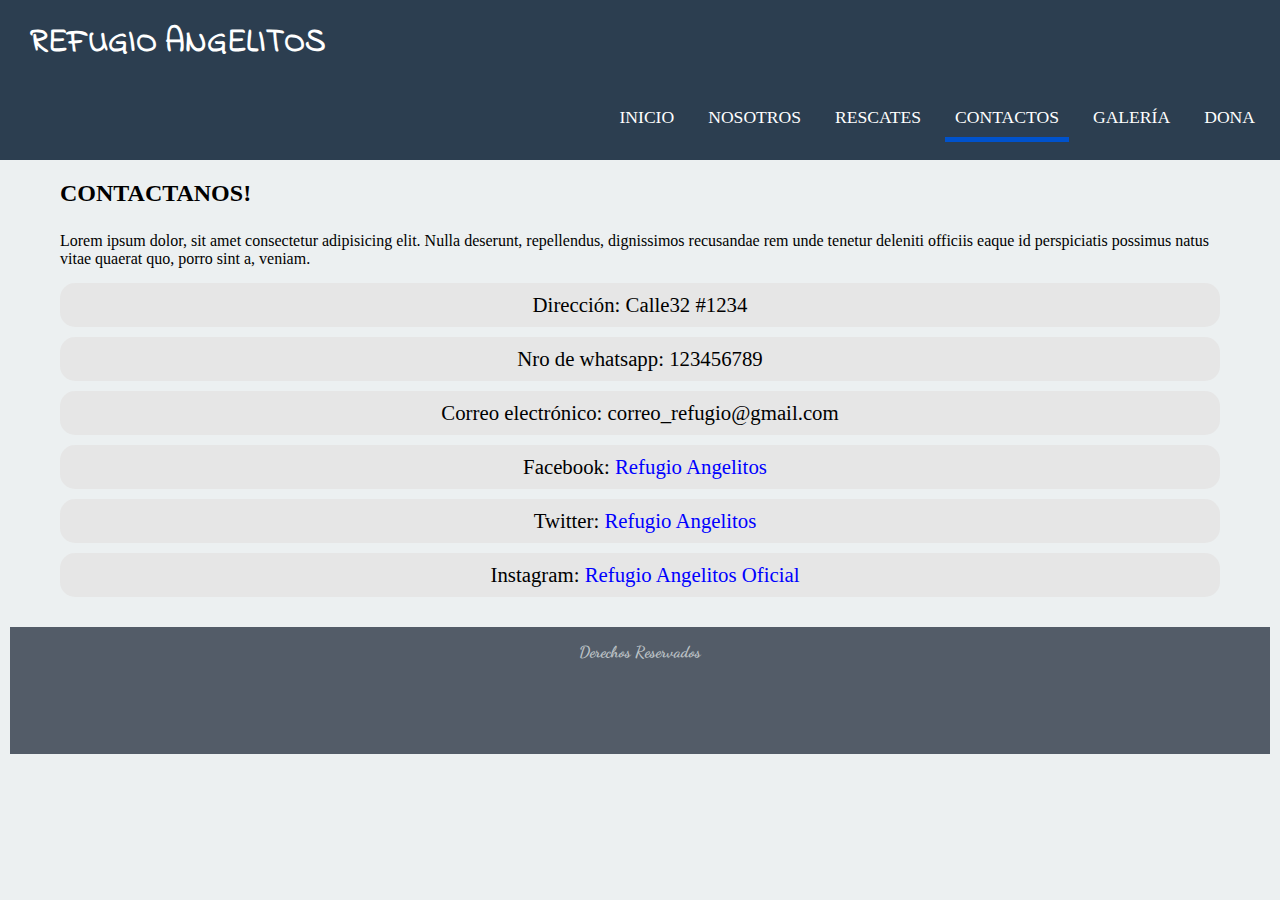
<file: paginas/contactos.html>
<!DOCTYPE html>
<html lang="en">
<head>
    <meta charset="UTF-8">
    <meta name="viewport" content="width=device-width, initial-scale=1.0">
    <link href="contactos.css" rel="stylesheet">
    <title>Contactos</title>
    <link href="https://fonts.googleapis.com/css2?family=Crimson+Text:ital,wght@1,600&family=Dancing+Script&display=swap" rel="stylesheet">
    <link href="https://fonts.googleapis.com/css2?family=Lobster&display=swap" rel="stylesheet">
    <link href="https://fonts.googleapis.com/css2?family=Maven+Pro&display=swap" rel="stylesheet">
    <link href="https://fonts.googleapis.com/css2?family=Lato&display=swap" rel="stylesheet">
    <link href="https://fonts.googleapis.com/css2?family=Indie+Flower&family=Maven+Pro&display=swap" rel="stylesheet">

    <!-- ICONOS -->
    <link rel="stylesheet" href="https://pro.fontawesome.com/releases/v5.10.0/css/all.css" integrity="sha384-AYmEC3Yw5cVb3ZcuHtOA93w35dYTsvhLPVnYs9eStHfGJvOvKxVfELGroGkvsg+p" crossorigin="anonymous"/>
</head>
<body>
    <header>
        <div class="barra">
            <h2 class="titulo">REFUGIO ANGELITOS<img src="../imagenes/lista_icono.png"></h2>      
            <ul>
                <li><a href="../index.html">INICIO</a></li>
                <li><a href="nosotros.html">NOSOTROS</a></li>
                <li><a href="rescates.html">RESCATES</a></li>
                <li><a href="contactos.html" class="active">CONTACTOS</a></li>
                <li><a href="galeria.html">GALERÍA</a></li>
                <li><a id=ultimoelemento href="donacion.html">DONA</a></li>
            </ul>
        </div> 
    </header>
<!-- --------------------------------------------------------------------------- -->

    <section class="cuerpo">
        <article class="articulo">
            <h1>CONTACTANOS!</h1>

            <p class="texto">Lorem ipsum dolor, sit amet consectetur adipisicing elit. Nulla deserunt, repellendus, dignissimos recusandae rem unde tenetur deleniti officiis eaque id perspiciatis possimus natus vitae quaerat quo, porro sint a, veniam.</p>

            <p class="datos">Dirección: Calle32 #1234</p>
            <p class="datos">Nro de whatsapp: 123456789</p>
            <p class="datos">Correo electrónico: correo_refugio@gmail.com</p>
            <p class="datos"><a href="#" class="icono"><i class="fab fa-facebook"></i></a>Facebook: <a href="#" class="texto1">Refugio Angelitos</a></p>
            <p class="datos"><a href="#" class="icono"><i class="fab fa-twitter"></i></a>Twitter: <a href="#" class="texto1">Refugio Angelitos</a></p>
            <p class="datos"><a href="#" class="icono"><i class="fab fa-instagram"></i></a>Instagram: <a href="#" class="texto1">Refugio Angelitos Oficial</a></p>
        </article>

    </section>

    <footer class="pie">
        <p>Derechos Reservados</p>
        <p class="iconos"><a href="#"><i class="fab fa-facebook"></i></a><a href="#"><i class="fab fa-twitter"></i></a><a href="#"><i class="fab fa-instagram"></i></a></p>
    </footer>
</body>
</html>
</file>
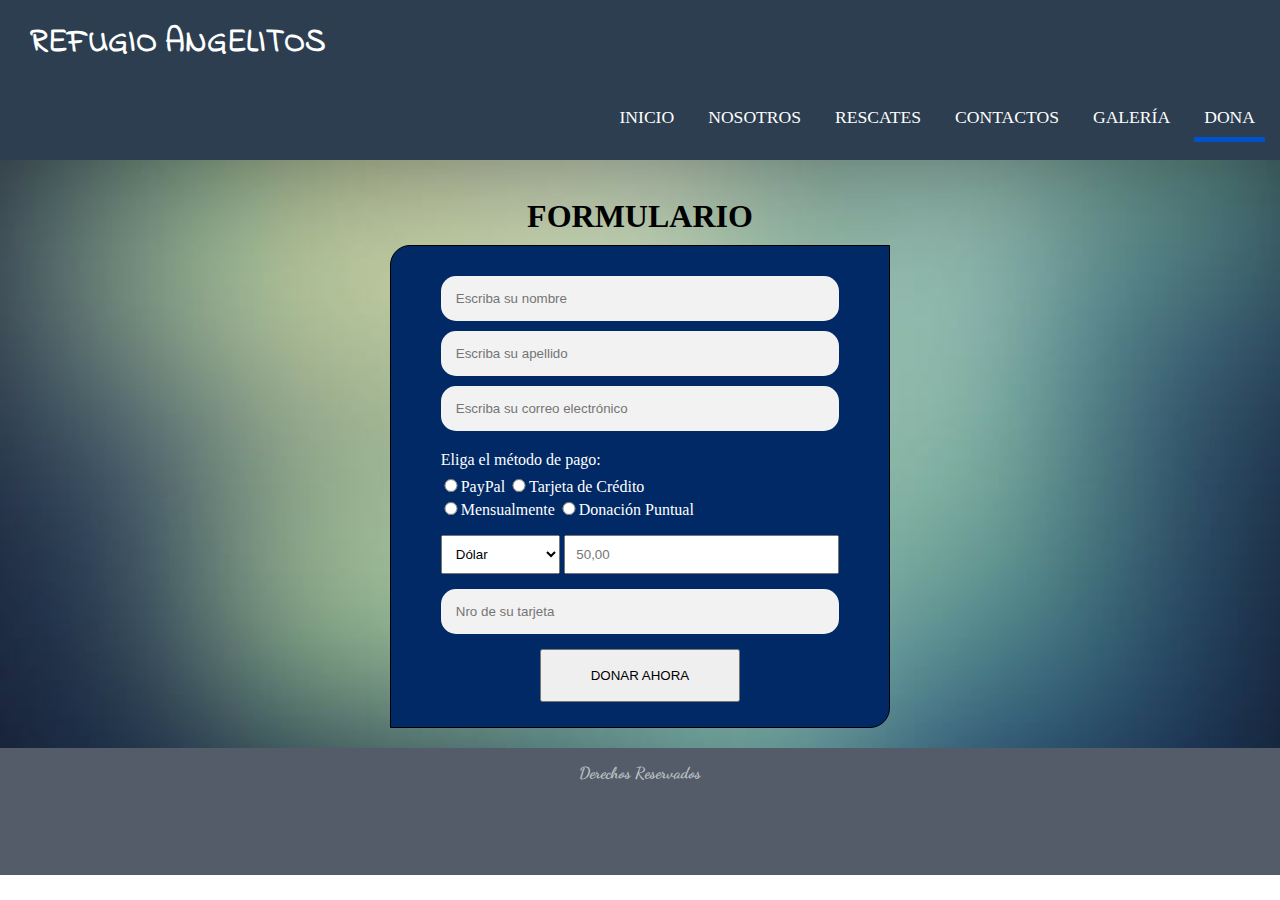
<file: paginas/donacion.html>
<!DOCTYPE html>
<html lang="en">
<head>
    <meta charset="UTF-8">
    <meta name="viewport" content="width=device-width, initial-scale=1.0">
    <link href="dona.css" rel="stylesheet">
    <title>Donación</title>
    <link href="https://fonts.googleapis.com/css2?family=Crimson+Text:ital,wght@1,600&family=Dancing+Script&display=swap" rel="stylesheet">
    <link href="https://fonts.googleapis.com/css2?family=Lobster&display=swap" rel="stylesheet">
    <link href="https://fonts.googleapis.com/css2?family=Maven+Pro&display=swap" rel="stylesheet">
    <link href="https://fonts.googleapis.com/css2?family=Lato&display=swap" rel="stylesheet">
    <link href="https://fonts.googleapis.com/css2?family=Indie+Flower&family=Maven+Pro&display=swap" rel="stylesheet">

    <!-- ICONOS -->
    <link rel="stylesheet" href="https://pro.fontawesome.com/releases/v5.10.0/css/all.css" integrity="sha384-AYmEC3Yw5cVb3ZcuHtOA93w35dYTsvhLPVnYs9eStHfGJvOvKxVfELGroGkvsg+p" crossorigin="anonymous"/>
</head>
<body>
    <header>
        <div class="barra">
            <h2 class="titulo">REFUGIO ANGELITOS<img src="../imagenes/lista_icono.png"></h2>      
            <ul>
                <li><a href="../index.html">INICIO</a></li>
                <li><a href="nosotros.html">NOSOTROS</a></li>
                <li><a href="rescates.html">RESCATES</a></li>
                <li><a href="contactos.html">CONTACTOS</a></li>
                <li><a href="galeria.html">GALERÍA</a></li>
                <li><a id=ultimoelemento href="donacion.html" class="active">DONA</a></li>
            </ul>
        </div> 
    </header>
<!-- ----------------------------------------------------------------------------------- -->
    <section class="todo">
    <header class="tit">
        <h1>FORMULARIO</h1>
    </header>

    <section class="contenedor">

        <form class="formulario">
            
            <input type="text" class="principales" name="nombres" placeholder="Escriba su nombre">
            <input type="text" class="principales" name="apellidos" placeholder="Escriba su apellido">
            <input type="email" class="principales" name="correo" placeholder="Escriba su correo electrónico">
            <br>
            <label>Eliga el método de pago:</label><br>
            <input type="radio" name="opcion" value="">PayPal
            <input type="radio" name="opcion">Tarjeta de Crédito <br>
            <input type="radio" name="tipo_pago">Mensualmente
            <input type="radio" name="tipo_pago">Donación Puntual
            <br>
            <select name="moneda">
                <option>Dólar</option>
                <option>Euro</option>
            </select>
            <input type="number" name="cantidad" min="50" placeholder="50,00"><br>
            <input type="text" class="tarjeta" name="tarjeta" placeholder="Nro de su tarjeta" class="principales"><br>
            <input type="submit" class="enviar" name="enviar" value="DONAR AHORA">

        </form>
    </section>

<!-- ----------------------------------------------------------------------------------- -->
    <footer class="pie">
        <p>Derechos Reservados</p>
        <p class="iconos"><a href="#"><i class="fab fa-facebook"></i></a><a href="#"><i class="fab fa-twitter"></i></a><a href="#"><i class="fab fa-instagram"></i></a></p>
    </footer>
    </section>
</body>
</html>
</file>
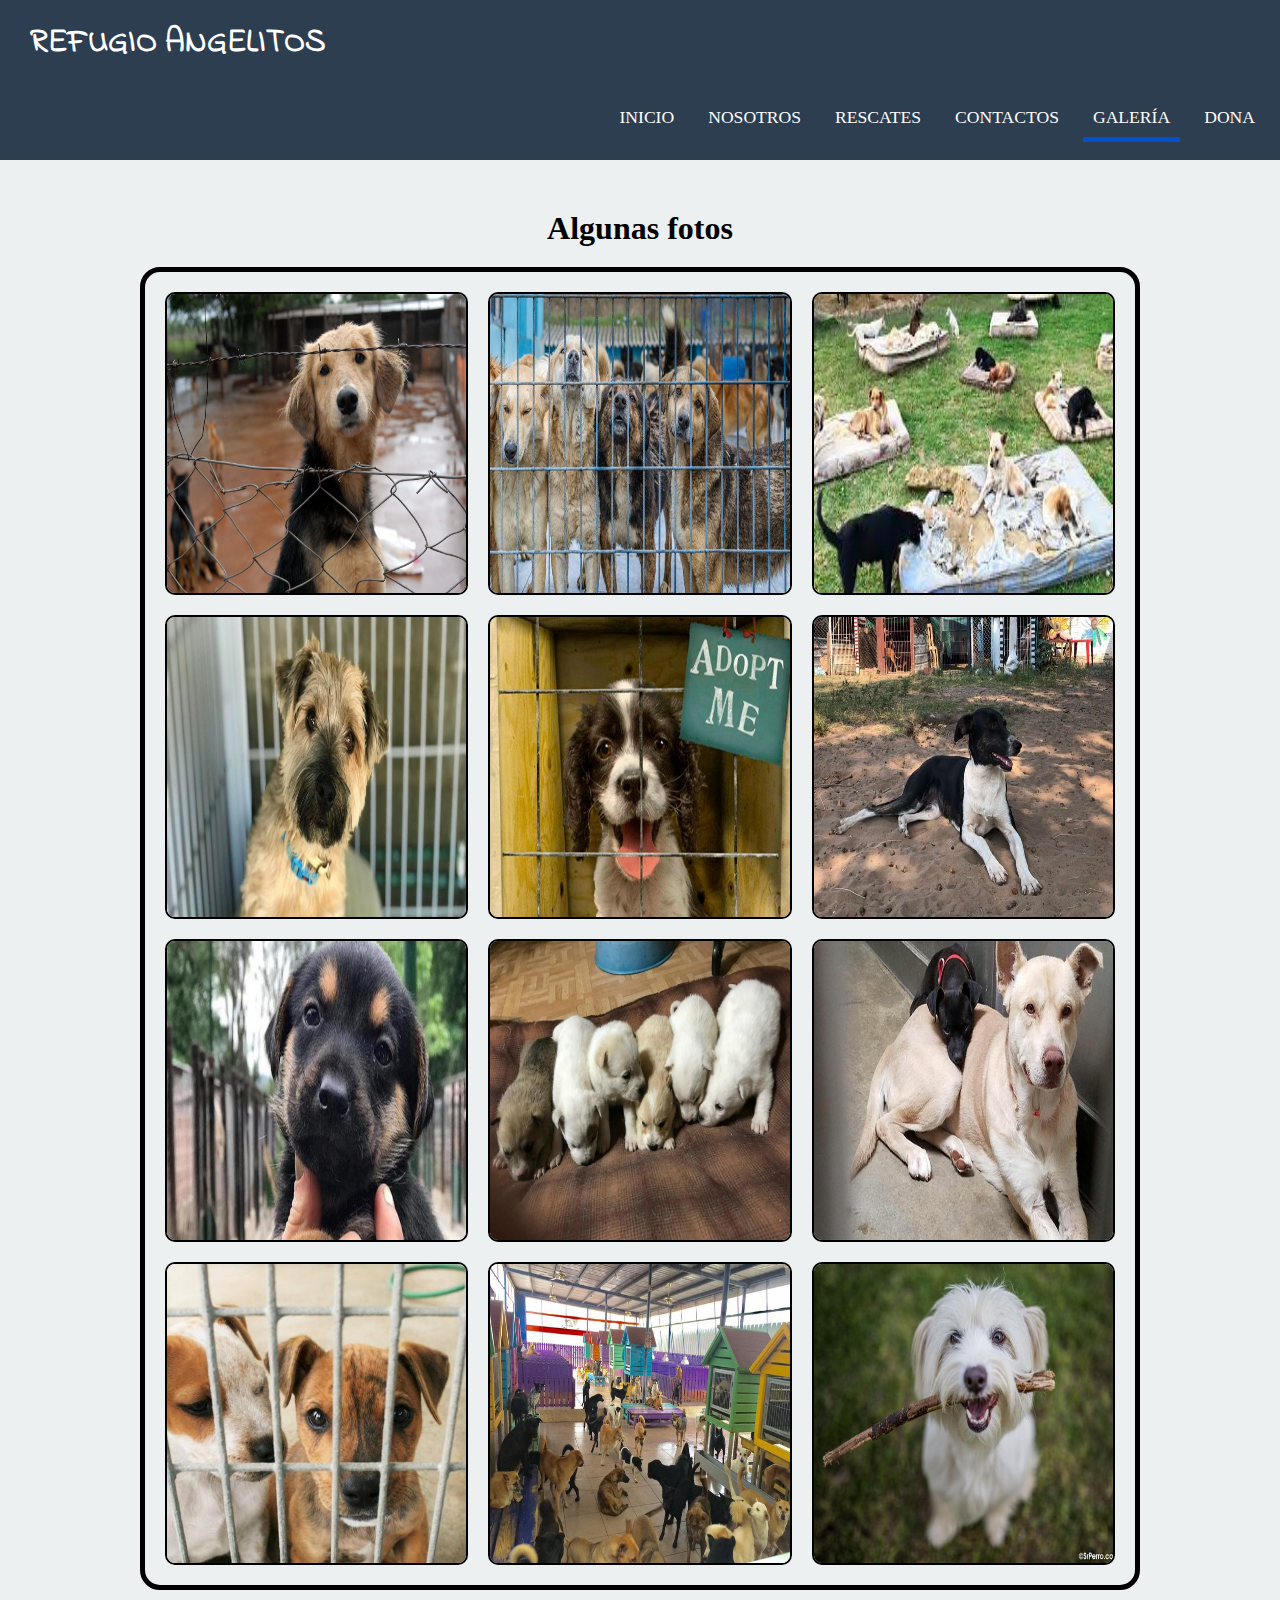
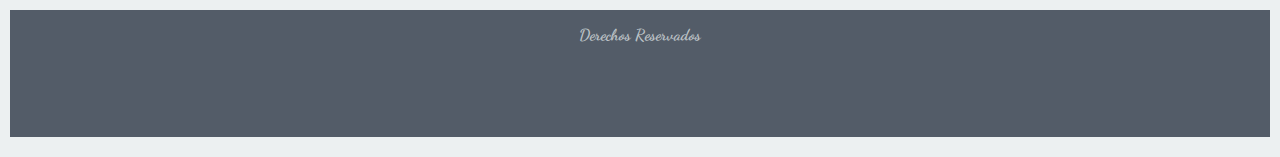
<file: paginas/galeria.html>
<!DOCTYPE html>
<html lang="en">
<head>
    <meta charset="UTF-8">
    <meta name="viewport" content="width=device-width, initial-scale=1.0">
    <link href="galeria.css" rel="stylesheet">
    <title>Galeria</title>
    <link href="https://fonts.googleapis.com/css2?family=Crimson+Text:ital,wght@1,600&family=Dancing+Script&display=swap" rel="stylesheet">
    <link href="https://fonts.googleapis.com/css2?family=Lobster&display=swap" rel="stylesheet">
    <link href="https://fonts.googleapis.com/css2?family=Maven+Pro&display=swap" rel="stylesheet">
    <link href="https://fonts.googleapis.com/css2?family=Lato&display=swap" rel="stylesheet">
    <link href="https://fonts.googleapis.com/css2?family=Indie+Flower&family=Maven+Pro&display=swap" rel="stylesheet">

    <!-- ICONOS -->
    <link rel="stylesheet" href="https://pro.fontawesome.com/releases/v5.10.0/css/all.css" integrity="sha384-AYmEC3Yw5cVb3ZcuHtOA93w35dYTsvhLPVnYs9eStHfGJvOvKxVfELGroGkvsg+p" crossorigin="anonymous"/>
</head>
<body>
    <header>
        <div class="barra">
            <h2 class="titulo">REFUGIO ANGELITOS<img src="../imagenes/lista_icono.png"></h2>      
            <ul>
                <li><a href="../index.html">INICIO</a></li>
                <li><a href="nosotros.html">NOSOTROS</a></li>
                <li><a href="rescates.html">RESCATES</a></li>
                <li><a href="contactos.html">CONTACTOS</a></li>
                <li><a href="galeria.html" class="active">GALERÍA</a></li>
                <li><a id=ultimoelemento href="donacion.html">DONA</a></li>
            </ul>
        </div> 
    </header>
<!-- --------------------------------------------------------------------------- -->

    <section class="cuerpo">
        <article class="articulo">
            <h1>Algunas fotos</h1>
        </article>
    </section>

    <div class="contenedor">
        <img src="galeria/img1.jpg" alt="foto">
        <img src="galeria/img2.jpg" alt="foto">
        <img src="galeria/img3.jpg" alt="foto">
        <img src="galeria/img4.jpeg" alt="foto">
        <img src="galeria/img5.jpg" alt="foto">
        <img src="galeria/img6.jpeg" alt="foto">
        <img src="galeria/img7.jpg" alt="foto">
        <img src="galeria/img8.jpg" alt="foto">
        <img src="galeria/img9.jpg" alt="foto">
        <img src="galeria/img10.jpg" alt="foto">
        <img src="galeria/img11.jpg" alt="foto">
        <img src="galeria/img12.jpg" alt="foto">
    </div>

    <footer class="pie">
        <p>Derechos Reservados</p>
        <p class="iconos"><a href="#"><i class="fab fa-facebook"></i></a><a href="#"><i class="fab fa-twitter"></i></a><a href="#"><i class="fab fa-instagram"></i></a></p>
    </footer>
</body>
</html>
</file>
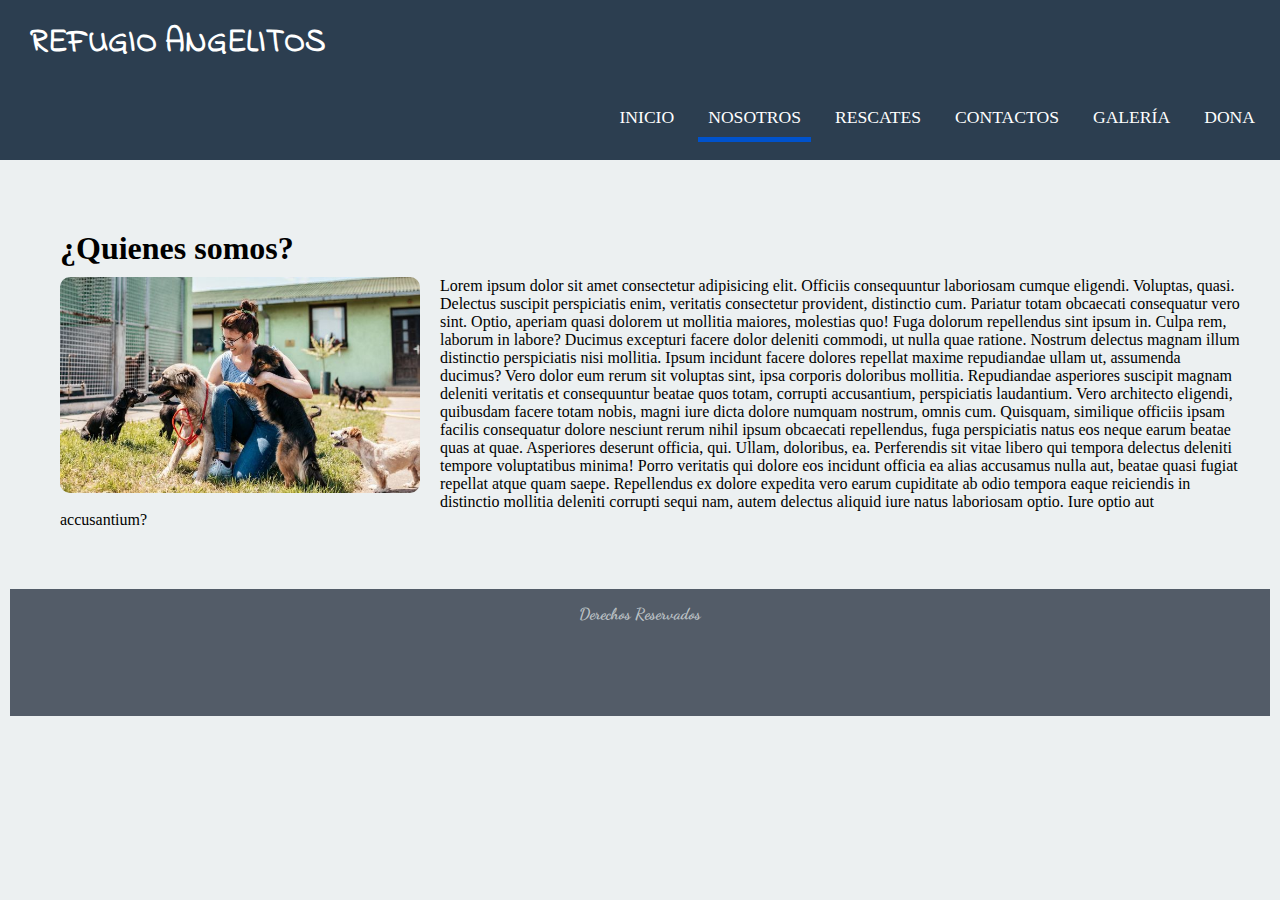
<file: paginas/nosotros.html>
<!DOCTYPE html>
<html lang="en">
<head>
    <meta charset="UTF-8">
    <meta name="viewport" content="width=device-width, initial-scale=1.0">
    <link href="nosotros.css" rel="stylesheet">
    <title>Nostros</title>
    <link href="https://fonts.googleapis.com/css2?family=Crimson+Text:ital,wght@1,600&family=Dancing+Script&display=swap" rel="stylesheet">
    <link href="https://fonts.googleapis.com/css2?family=Lobster&display=swap" rel="stylesheet">
    <link href="https://fonts.googleapis.com/css2?family=Maven+Pro&display=swap" rel="stylesheet">
    <link href="https://fonts.googleapis.com/css2?family=Lato&display=swap" rel="stylesheet">
    <link href="https://fonts.googleapis.com/css2?family=Indie+Flower&family=Maven+Pro&display=swap" rel="stylesheet">

    <!-- ICONOS -->
    <link rel="stylesheet" href="https://pro.fontawesome.com/releases/v5.10.0/css/all.css" integrity="sha384-AYmEC3Yw5cVb3ZcuHtOA93w35dYTsvhLPVnYs9eStHfGJvOvKxVfELGroGkvsg+p" crossorigin="anonymous"/>
</head>
<body>
    <header>
        <div class="barra">
            <h2 class="titulo">REFUGIO ANGELITOS<img src="../imagenes/lista_icono.png"></h2>      
            <ul>
                <li><a href="../index.html">INICIO</a></li>
                <li><a href="nosotros.html" class="active">NOSOTROS</a></li>
                <li><a href="rescates.html">RESCATES</a></li>
                <li><a href="contactos.html">CONTACTOS</a></li>
                <li><a href="galeria.html">GALERÍA</a></li>
                <li><a id=ultimoelemento href="donacion.html">DONA</a></li>
            </ul>
        </div> 
    </header>
<!-- --------------------------------------------------------------------------- -->

    <section class="cuerpo">
        <h1>¿Quienes somos?</h1>

        <figure class="img_cont">
            <img src="../imagenes/perritos_nosotros.jpg" class="img">
        </figure>

        <p>Lorem ipsum dolor sit amet consectetur adipisicing elit. Officiis consequuntur laboriosam cumque eligendi. Voluptas, quasi. Delectus suscipit perspiciatis enim, veritatis consectetur provident, distinctio cum. Pariatur totam obcaecati consequatur vero sint.
        Optio, aperiam quasi dolorem ut mollitia maiores, molestias quo! Fuga dolorum repellendus sint ipsum in. Culpa rem, laborum in labore? Ducimus excepturi facere dolor deleniti commodi, ut nulla quae ratione.
        Nostrum delectus magnam illum distinctio perspiciatis nisi mollitia. Ipsum incidunt facere dolores repellat maxime repudiandae ullam ut, assumenda ducimus? Vero dolor eum rerum sit voluptas sint, ipsa corporis doloribus mollitia.
        Repudiandae asperiores suscipit magnam deleniti veritatis et consequuntur beatae quos totam, corrupti accusantium, perspiciatis laudantium. Vero architecto eligendi, quibusdam facere totam nobis, magni iure dicta dolore numquam nostrum, omnis cum.
        Quisquam, similique officiis ipsam facilis consequatur dolore nesciunt rerum nihil ipsum obcaecati repellendus, fuga perspiciatis natus eos neque earum beatae quas at quae. Asperiores deserunt officia, qui. Ullam, doloribus, ea.
        Perferendis sit vitae libero qui tempora delectus deleniti tempore voluptatibus minima! Porro veritatis qui dolore eos incidunt officia ea alias accusamus nulla aut, beatae quasi fugiat repellat atque quam saepe.
        Repellendus ex dolore expedita vero earum cupiditate ab odio tempora eaque reiciendis in distinctio mollitia deleniti corrupti sequi nam, autem delectus aliquid iure natus laboriosam optio. Iure optio aut accusantium?</p>
    </section>

    <footer class="pie">
        <p>Derechos Reservados</p>
        <p class="iconos"><a href="#"><i class="fab fa-facebook"></i></a><a href="#"><i class="fab fa-twitter"></i></a><a href="#"><i class="fab fa-instagram"></i></a></p>
    </footer>
</body>
</html>
</file>
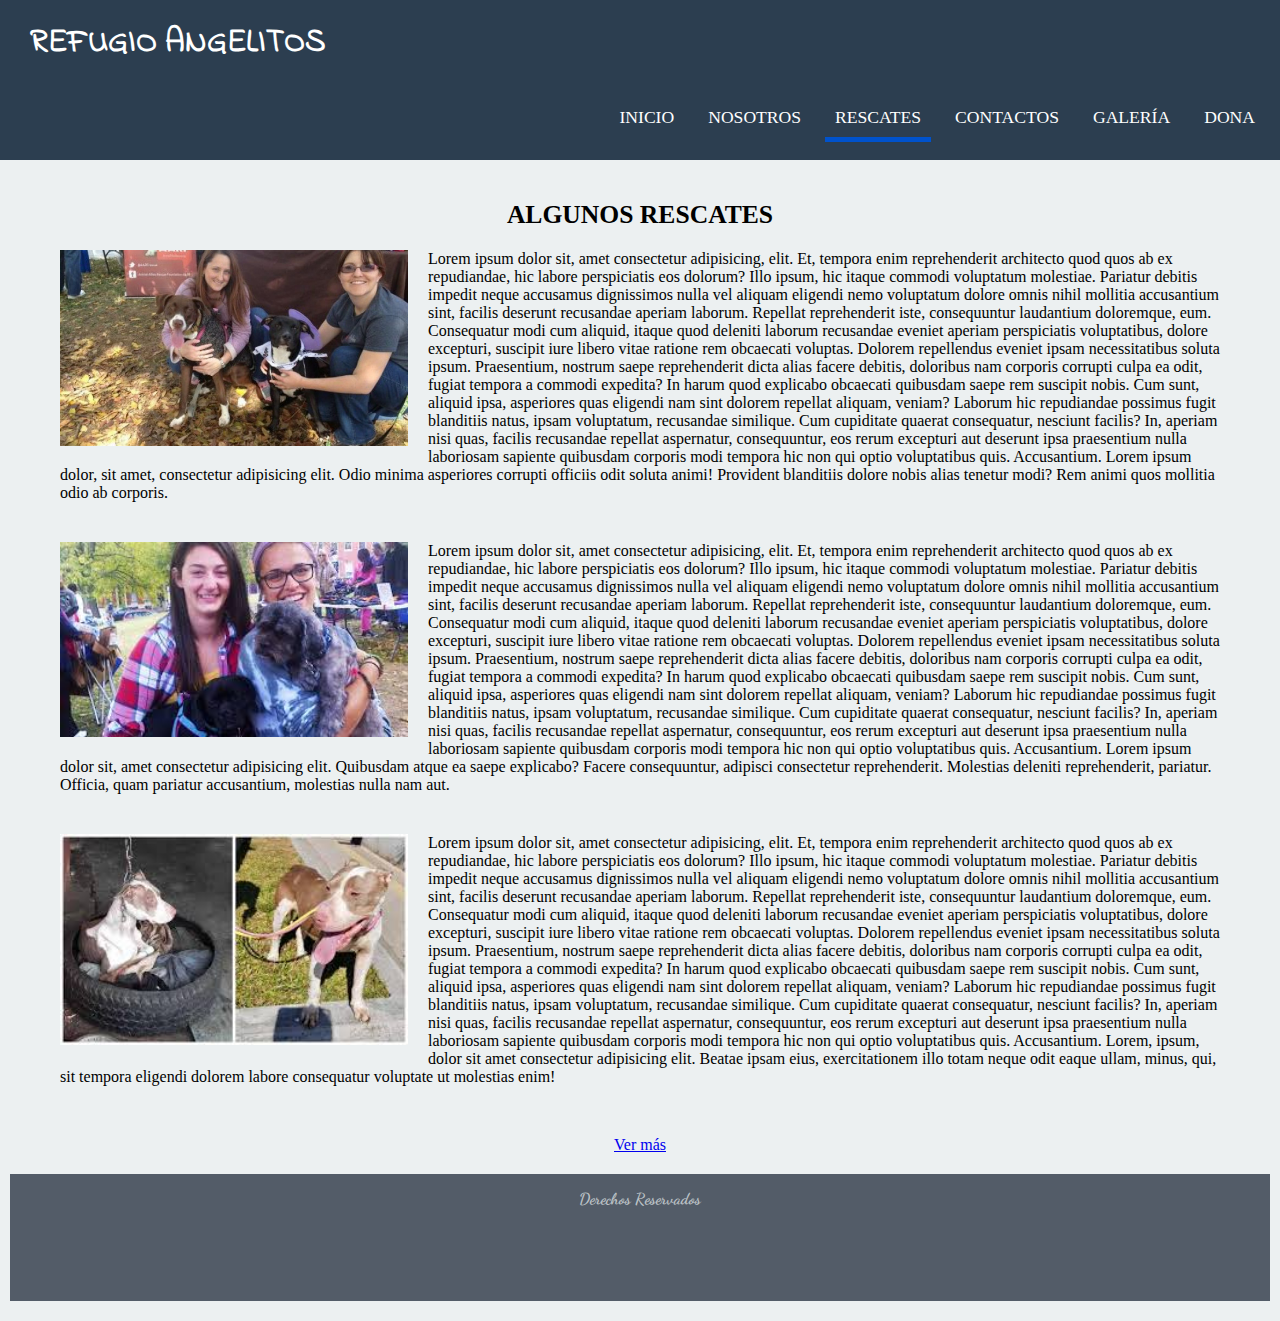
<file: paginas/rescates.html>
<!DOCTYPE html>
<html lang="en">
<head>
    <meta charset="UTF-8">
    <meta name="viewport" content="width=device-width, initial-scale=1.0">
    <link href="rescates.css" rel="stylesheet">
    <title>Rescates</title>
    <link href="https://fonts.googleapis.com/css2?family=Crimson+Text:ital,wght@1,600&family=Dancing+Script&display=swap" rel="stylesheet">
    <link href="https://fonts.googleapis.com/css2?family=Lobster&display=swap" rel="stylesheet">
    <link href="https://fonts.googleapis.com/css2?family=Maven+Pro&display=swap" rel="stylesheet">
    <link href="https://fonts.googleapis.com/css2?family=Lato&display=swap" rel="stylesheet">
    <link href="https://fonts.googleapis.com/css2?family=Indie+Flower&family=Maven+Pro&display=swap" rel="stylesheet">

    <!-- ICONOS -->
    <link rel="stylesheet" href="https://pro.fontawesome.com/releases/v5.10.0/css/all.css" integrity="sha384-AYmEC3Yw5cVb3ZcuHtOA93w35dYTsvhLPVnYs9eStHfGJvOvKxVfELGroGkvsg+p" crossorigin="anonymous"/>
</head>
<body>
    <header>
        <div class="barra">
            <h2 class="titulo">REFUGIO ANGELITOS<img src="../imagenes/lista_icono.png"></h2>      
            <ul>
                <li><a href="../index.html">INICIO</a></li>
                <li><a href="nosotros.html">NOSOTROS</a></li>
                <li><a href="rescates.html" class="active">RESCATES</a></li>
                <li><a href="contactos.html">CONTACTOS</a></li>
                <li><a href="galeria.html">GALERÍA</a></li>
                <li><a id=ultimoelemento href="donacion.html">DONA</a></li>
            </ul>
        </div> 
    </header>
<!-- --------------------------------------------------------------------------- -->

    <section class="cuerpo">
        <article class="articulo">
            <h1>ALGUNOS RESCATES</h1>

            <figure class="img_cont">
                <img src="../imagenes/rescate1.jpg" class="img" alt="">
            </figure>

            <p>Lorem ipsum dolor sit, amet consectetur adipisicing, elit. Et, tempora enim reprehenderit architecto quod quos ab ex repudiandae, hic labore perspiciatis eos dolorum? Illo ipsum, hic itaque commodi voluptatum molestiae.
            Pariatur debitis impedit neque accusamus dignissimos nulla vel aliquam eligendi nemo voluptatum dolore omnis nihil mollitia accusantium sint, facilis deserunt recusandae aperiam laborum. Repellat reprehenderit iste, consequuntur laudantium doloremque, eum.
            Consequatur modi cum aliquid, itaque quod deleniti laborum recusandae eveniet aperiam perspiciatis voluptatibus, dolore excepturi, suscipit iure libero vitae ratione rem obcaecati voluptas. Dolorem repellendus eveniet ipsam necessitatibus soluta ipsum.
            Praesentium, nostrum saepe reprehenderit dicta alias facere debitis, doloribus nam corporis corrupti culpa ea odit, fugiat tempora a commodi expedita? In harum quod explicabo obcaecati quibusdam saepe rem suscipit nobis.
            Cum sunt, aliquid ipsa, asperiores quas eligendi nam sint dolorem repellat aliquam, veniam? Laborum hic repudiandae possimus fugit blanditiis natus, ipsam voluptatum, recusandae similique. Cum cupiditate quaerat consequatur, nesciunt facilis?
            In, aperiam nisi quas, facilis recusandae repellat aspernatur, consequuntur, eos rerum excepturi aut deserunt ipsa praesentium nulla laboriosam sapiente quibusdam corporis modi tempora hic non qui optio voluptatibus quis. Accusantium. Lorem ipsum dolor, sit amet, consectetur adipisicing elit. Odio minima asperiores corrupti officiis odit soluta animi! Provident blanditiis dolore nobis alias tenetur modi? Rem animi quos mollitia odio ab corporis.</p>
        </article>

        <article class="articulo">
            <figure class="img2_cont">
                <img src="../imagenes/rescate2.jpg" class="img" alt="">
            </figure>

            <p>Lorem ipsum dolor sit, amet consectetur adipisicing, elit. Et, tempora enim reprehenderit architecto quod quos ab ex repudiandae, hic labore perspiciatis eos dolorum? Illo ipsum, hic itaque commodi voluptatum molestiae.
            Pariatur debitis impedit neque accusamus dignissimos nulla vel aliquam eligendi nemo voluptatum dolore omnis nihil mollitia accusantium sint, facilis deserunt recusandae aperiam laborum. Repellat reprehenderit iste, consequuntur laudantium doloremque, eum.
            Consequatur modi cum aliquid, itaque quod deleniti laborum recusandae eveniet aperiam perspiciatis voluptatibus, dolore excepturi, suscipit iure libero vitae ratione rem obcaecati voluptas. Dolorem repellendus eveniet ipsam necessitatibus soluta ipsum.
            Praesentium, nostrum saepe reprehenderit dicta alias facere debitis, doloribus nam corporis corrupti culpa ea odit, fugiat tempora a commodi expedita? In harum quod explicabo obcaecati quibusdam saepe rem suscipit nobis.
            Cum sunt, aliquid ipsa, asperiores quas eligendi nam sint dolorem repellat aliquam, veniam? Laborum hic repudiandae possimus fugit blanditiis natus, ipsam voluptatum, recusandae similique. Cum cupiditate quaerat consequatur, nesciunt facilis?
            In, aperiam nisi quas, facilis recusandae repellat aspernatur, consequuntur, eos rerum excepturi aut deserunt ipsa praesentium nulla laboriosam sapiente quibusdam corporis modi tempora hic non qui optio voluptatibus quis. Accusantium. Lorem ipsum dolor sit, amet consectetur adipisicing elit. Quibusdam atque ea saepe explicabo? Facere consequuntur, adipisci consectetur reprehenderit. Molestias deleniti reprehenderit, pariatur. Officia, quam pariatur accusantium, molestias nulla nam aut.</p>
        </article>

        <article class="articulo">
            <figure class="img2_cont">
                <img src="../imagenes/rescate3.jpg" class="img" alt="">
            </figure>

            <p>Lorem ipsum dolor sit, amet consectetur adipisicing, elit. Et, tempora enim reprehenderit architecto quod quos ab ex repudiandae, hic labore perspiciatis eos dolorum? Illo ipsum, hic itaque commodi voluptatum molestiae.
            Pariatur debitis impedit neque accusamus dignissimos nulla vel aliquam eligendi nemo voluptatum dolore omnis nihil mollitia accusantium sint, facilis deserunt recusandae aperiam laborum. Repellat reprehenderit iste, consequuntur laudantium doloremque, eum.
            Consequatur modi cum aliquid, itaque quod deleniti laborum recusandae eveniet aperiam perspiciatis voluptatibus, dolore excepturi, suscipit iure libero vitae ratione rem obcaecati voluptas. Dolorem repellendus eveniet ipsam necessitatibus soluta ipsum.
            Praesentium, nostrum saepe reprehenderit dicta alias facere debitis, doloribus nam corporis corrupti culpa ea odit, fugiat tempora a commodi expedita? In harum quod explicabo obcaecati quibusdam saepe rem suscipit nobis.
            Cum sunt, aliquid ipsa, asperiores quas eligendi nam sint dolorem repellat aliquam, veniam? Laborum hic repudiandae possimus fugit blanditiis natus, ipsam voluptatum, recusandae similique. Cum cupiditate quaerat consequatur, nesciunt facilis?
            In, aperiam nisi quas, facilis recusandae repellat aspernatur, consequuntur, eos rerum excepturi aut deserunt ipsa praesentium nulla laboriosam sapiente quibusdam corporis modi tempora hic non qui optio voluptatibus quis. Accusantium. Lorem, ipsum, dolor sit amet consectetur adipisicing elit. Beatae ipsam eius, exercitationem illo totam neque odit eaque ullam, minus, qui, sit tempora eligendi dolorem labore consequatur voluptate ut molestias enim!</p>
        </article>

        <p class="adicional"><a href="#">Ver más</a></p>
    </section>

    <footer class="pie">
        <p>Derechos Reservados</p>
        <p class="iconos"><a href="#"><i class="fab fa-facebook"></i></a><a href="#"><i class="fab fa-twitter"></i></a><a href="#"><i class="fab fa-instagram"></i></a></p>
    </footer>
</body>
</html>
</file>
<file: paginas/contactos.css>
*{
    margin: 0;
    padding: 0;
    box-sizing: border-box;
}

/*ESTILOS MENU Y BOTON*/

.titulo{
    font-family: 'Indie Flower', cursive;
}

.barra img{
    display: none;
}

.barra{
    background-color: #2c3e50;
    height: 160px;
}

.barra ul{
    padding: 10px;
    text-align: right;
    height: 41px;
}

.barra li{
    background-color: #2c3e50;
    display: inline-block;
    margin: 10px 5px;
    font-size: 1.1em;
    /*border: 1px solid #130f40;*/
    /*border-radius: 20px;*/
}

.barra a{
    padding: 10px;
    text-decoration: none;
    color: white;
}

li a:hover{
    border-bottom: 5px solid #0052cc;
    color: #d9d9d9;
}

.active {
    border-bottom: 5px solid #0052cc;
}

.titulo{
    padding: 20px 30px;
    color: white;
    font-size: 2em;
    height: auto;
}

/*ESTILOS AL CUERPO QUE NO DEBEN FALTAR-------------------------------*/

body{
    background-color: #ecf0f1;
}

.pie{
    clear: both;
    background-color: #535c68;
    margin: 20px 10px;
    padding: 15px;
    text-align: center;
    font-family: 'Dancing Script';
    font-weight: bold;
    color: #bdc3c7;
}

.iconos {
    margin-top: 30px;
    margin-bottom: 10px;
}

.iconos a{
    padding: 15px;
    margin: 0 10px;
    color: #bfbfbf;
    font-size: 2em;
}

/* ESTILOS PROPIOS DE AQUI */
.cuerpo {
    max-width: 1200px;
    margin: 0 auto;
}

.articulo {
    padding: 0 20px;
    margin-bottom: 30px;
}

h1 {
    font-size: 1.5em;
    padding: 20px 0 20px 0;
}

.texto {
    padding: 5px 0 5px 0;
    font-family: cursive;
}

.datos {
    width: 100%;
    padding: 10px;
    margin: 10px 0;
    text-align: center;
    font-size: 1.3em;
    background-color: #e6e6e6;
    border-radius: 15px;
}

.datos .texto1 {
    text-decoration: none;
    color: blue;
}

.datos .texto1:hover {
    color: #002b80;
}

.icono {
    color: black;
    margin-right: 10px;
}

@media only screen and (max-width: 832px){

/*ESTILOS SOLO PARA EL BOTON*/

    .barra{
        font-family: 'Lato', sans-serif;
        /**Alto y ancho de donde se va a activar cuando pase el mouse**/
        width: 5%;
        height: 6%;
        /*Para que este siempre en la misma parte de la pantalla aunque se haga scroll*/
        position: fixed;
        /*Tiempo en el que va a transitar la animacion*/
        transition: .4s all ;
        /*este arriba de todo en la pantalla*/
        z-index: 1;
        background-color: transparent;
        padding: 15px;
    }

    .barra ul{

        /*solucionar espacios no deseados*/
        display: none;
        padding:0px;
        text-align: center;
    }
    .barra li{
        /*Velocidad de transicion del contenido*/
        margin: 0;
        padding: 0;
        transition:all .3s;
        list-style: none;
        background-color: transparent;
        border: none;
        border-radius: 0px;
    }

    .barra li:hover{
        padding: 0px;
    }

    .barra a{
        text-decoration: none;     
        font-weight: normal;
        
        /*La letra crece con el menu de esta manera no se va a ver como 
        se ajusta al margen mientras crece*/
        transition: .3s all ;
        /*Se ocultan los elementos*/
        font-size: 0px;
        padding:0px;
    }

    .barra h2{
        text-align: center;
        color:white;
        padding:0px;
        padding-bottom:7px;

        /*Se oculta el h2*/
        font-size:0px;   
    }

    .barra img{
        display: block;
        padding-top: 8px;
        padding-left: 5px;
    }

    .barra:hover{
        /*Tamaño cuando el cursor señale la barra*/
        width: 60%;
        height: 100vh;
        padding: 0;
        /*Color*/
        background: rgba(5, 33, 51, 0.98);
    }
    .barra:hover h2{
        /*posicion dentro de barra del h2*/
        padding:15px;
        font-size: 35px;
    }
    .barra:hover a{ 
        font-size:20px ;
        color:white;
        /*Se usa el display block para que el enlace respete el margin*/
        display: block;
        padding:20px;
    }
    .barra:hover img{
        /*Desaparecer la imagen*/
        height:0px;
    }

    .barra:hover ul{
        display: block;
    }

    .barra:hover li{
        border-top:1px solid #03121b;
        /*Espacios entre las lineas y el contenido*/
        
        width:100%;
            
    }

    .barra:hover #ultimoelemento{
        border-bottom: 1px solid #03121b;
    }

    .barra:hover a:hover{ 
        font-size: 25px;
        padding: 30px 0px; 
        background: rgba(23, 78, 112, 0.98);  
        border-bottom: none; 
    }

    .active {
        border-bottom: none;
    }

    a:hover{
        border-bottom: none;
    }
    .active:hover {
        border-bottom: none;
    }
/*-----------------------------------------------*/
/* ---------------------------------------------- */
    h1 {
        font-size: 1.5em;
        padding: 60px 0 5px 0;
    }

    .articulo {
        margin-bottom: 119px;
    }
}

@media only screen and (max-width: 600px){
    /* ESTILOS MENU */
    .barra:hover a{ 
        font-size:20px ;
        color:white;
        /*Se usa el display block para que el enlace respete el margin*/
        display: block;
        padding:20px;
    }

    .barra:hover ul{
        display: block;
        text-align: center;
    }

    .barra:hover a:hover{ 
        font-size: 25px;
        padding: 15px; 
        background: rgba(23, 78, 112, 0.98);
        border-bottom: none;  
    }

    .barra:hover{
        /*Tamaño cuando el cursor señale la barra*/
        height: 92%;
    }
}
</file>
<file: paginas/dona.css>
*{
    margin:0px;
    padding: 0px;
    box-sizing: border-box;
}

/*ESTILOS MENU Y BOTON*/

.titulo{
    font-family: 'Indie Flower', cursive;
}

.barra img{
    display: none;
}

.barra{
    background-color: #2c3e50;
    height: 160px;
}

.barra ul{
    padding: 10px;
    text-align: right;
    height: 41px;
}

.barra li{
    background-color: #2c3e50;
    display: inline-block;
    margin: 10px 5px;
    font-size: 1.1em;
    /*border: 1px solid #130f40;*/
    /*border-radius: 20px;*/
}

.barra a{
    padding: 10px;
    text-decoration: none;
    color: white;
}

a:hover{
    border-bottom: 5px solid #0052cc;
    color: #d9d9d9;
}

.active {
    border-bottom: 5px solid #0052cc;
}
/*-----------------------------------------
-----------------------------------------*/

.titulo{
    padding: 20px 30px;
    color: white;
    font-size: 2em;
    height: auto;
}

.pie{
    clear: both;
    background-color: #535c68;
    margin: 20px 0 0 0;
    padding: 15px;
    text-align: center;
    font-family: 'Dancing Script';
    font-weight: bold;
    color: #bdc3c7;
}

.iconos {
    margin-top: 30px;
    margin-bottom: 10px;
}

.iconos a{
    padding: 15px;
    margin: 0 10px;
    color: #bfbfbf;
    font-size: 2em;
}

/*-----------------------------------------
-----------------------------------------*/


/* ESTILOS PROPIOS DE "DONACION" */

.todo {
    background-image: url('../imagenes/fondo_dona.jpg');
    background-size: cover;
}

.tit h1 {
    padding-top: 3%;
    text-align: center;
    margin-bottom: 10px;
}

.contenedor {
    border: 1px solid black;
    max-width: 500px;
    margin: 0 auto;
    background-color: #002966;
    border-radius: 20px 0px;
}

.formulario {
    max-width: 80%;
    margin: 5% auto;
    color: white;
}

.principales {
    width: 100%;
    padding: 15px;
    margin: 5px 0 5px 0;
    border: 0;
    border-radius: 15px;
    background-color: #f2f2f2;
}

label {
    display: inline-block;
    margin: 15px 0 5px 0;
}

input[type=radio] {
    display: inline-block;
    width: 5%;
    margin: 5px 0 5px 0;
}

/* MONEDA */
select { 
    padding: 10px;
    margin-top: 15px;
    width: 30%;
}
/* CANTIDAD */
input[type=number] {
    padding: 10px;
    width: 69%;
}

.tarjeta {
    width: 100%;
    padding: 15px;
    margin: 15px 0 15px 0;
    border: 0;
    border-radius: 15px;
    background-color: #f2f2f2;
}
/* ENVIAR */
.enviar {
    width: 50%;
    padding: 17px;
    margin: 0 25%;
}

.enviar:hover {
    background-color: #cccccc;
}

@media only screen and (max-width: 832px){

    /* ESTILOS PARA EL MENU Y BOTON */

    .barra{
        font-family: 'Lato', sans-serif;
        /**Alto y ancho de donde se va a activar cuando pase el mouse**/
        width: 5%;
        height: 6%;
        /*Para que este siempre en la misma parte de la pantalla aunque se haga scroll*/
        position: fixed;
        /*Tiempo en el que va a transitar la animacion*/
        transition: .4s all ;
        /*este arriba de todo en la pantalla*/
        z-index: 1;
        background-color: transparent;
        padding: 15px;
    }

    .barra ul{

        /*solucionar espacios no deseados*/
        display: none;
        padding:0px;
        text-align: center;
    }
    .barra li{
        /*Velocidad de transicion del contenido*/
        margin: 0;
        padding: 0;
        transition:all .3s;
        list-style: none;
        background-color: transparent;
        border: none;
        border-radius: 0px;
    }

    .barra li:hover{
        padding: 0px;
    }

    .barra a{
        text-decoration: none;     
        font-weight: normal;
        
        /*La letra crece con el menu de esta manera no se va a ver como 
        se ajusta al margen mientras crece*/
        transition: .3s all ;
        /*Se ocultan los elementos*/
        font-size: 0px;
        padding:0px;
    }

    .barra h2{
        text-align: center;
        color:white;
        padding:0px;
        padding-bottom:7px;

        /*Se oculta el h2*/
        font-size:0px;   
    }

    .barra img{
        display: block;
        padding-top: 8px;
        padding-left: 5px;
    }

    .barra:hover{
        /*Tamaño cuando el cursor señale la barra*/
        width: 60%;
        height: 100vh;
        padding: 0;
        /*Color*/
        background: rgba(5, 33, 51, 0.98);
    }
    .barra:hover h2{
        /*posicion dentro de barra del h2*/
        padding:15px;
        font-size: 35px;
    }
    .barra:hover a{ 
        font-size:20px ;
        color:white;
        /*Se usa el display block para que el enlace respete el margin*/
        display: block;
        padding:20px;
    }
    .barra:hover img{
        /*Desaparecer la imagen*/
        height:0px;
    }

    .barra:hover ul{
        display: block;
    }

    .barra:hover li{
        border-top:1px solid #03121b;
        /*Espacios entre las lineas y el contenido*/
        
        width:100%;
            
    }
    .barra:hover #ultimoelemento{
        border-bottom:1px solid #03121b;
    }

    .barra:hover a:hover{ 
        font-size: 25px;
        padding: 30px 0px; 
        background: rgba(23, 78, 112, 0.98);  
        border-bottom: none; 
    }

    .active {
        border-bottom: none;
    }

    a:hover{
        border-bottom: none;
    }
/*-----------------------------------------------*/
    /* ESTILOS DONACION */
    .tit {
        padding-top: 50px;
    }

}

@media only screen and (max-width: 600px){

    .contenedor {
        margin: 0 5%;
    }

    input[type=number] {
        width: 68.8%;
    }

    /* ESTILOS MENU */
    .barra:hover a{ 
        font-size:20px ;
        color:white;
        /*Se usa el display block para que el enlace respete el margin*/
        display: block;
        padding:20px;
    }

    .barra:hover ul{
        display: block;
        text-align: center;
    }

    .barra:hover a:hover{ 
        font-size: 25px;
        padding: 15px; 
        background: rgba(23, 78, 112, 0.98);
        border-bottom: none;  
    }

    .barra:hover{
        /*Tamaño cuando el cursor señale la barra*/
        height: 92%;
    }
}
</file>
<file: paginas/galeria.css>
*{
    margin: 0;
    padding: 0;
    box-sizing: border-box;
}

/*ESTILOS MENU Y BOTON*/

.titulo{
    font-family: 'Indie Flower', cursive;
}

.barra img{
    display: none;
}

.barra{
    background-color: #2c3e50;
    height: 160px;
}

.barra ul{
    padding: 10px;
    text-align: right;
    height: 41px;
}

.barra li{
    background-color: #2c3e50;
    display: inline-block;
    margin: 10px 5px;
    font-size: 1.1em;
    /*border: 1px solid #130f40;*/
    /*border-radius: 20px;*/
}

.barra a{
    padding: 10px;
    text-decoration: none;
    color: white;
}

li a:hover{
    border-bottom: 5px solid #0052cc;
    color: #d9d9d9;
}

.active {
    border-bottom: 5px solid #0052cc;
}

.titulo{
    padding: 20px 30px;
    color: white;
    font-size: 2em;
    height: auto;
}

/*ESTILOS AL CUERPO QUE NO DEBEN FALTAR-------------------------------*/

body{
    background-color: #ecf0f1;
}

.pie{
    clear: both;
    background-color: #535c68;
    margin: 20px 10px;
    padding: 15px;
    text-align: center;
    font-family: 'Dancing Script';
    font-weight: bold;
    color: #bdc3c7;
}

.iconos {
    margin-top: 30px;
    margin-bottom: 10px;
}

.iconos a{
    padding: 15px;
    margin: 0 10px;
    color: #bfbfbf;
    font-size: 2em;
}

/* ESTILOS PROPIOS DE AQUI */
.cuerpo {
    max-width: 1200px;
    margin: 0 auto;
    padding-top: 50px;
}

.articulo {
    padding: 0 20px;
    margin-bottom: 20px;
}

.articulo h1 {
    text-align: center;
    font-size: 2em;
}

/*GALERIA*/

.contenedor {
    max-width: 1000px;
    margin: auto;
    border: 5px solid black;
    border-radius: 20px;
    padding: 20px;

    display: grid;
    grid-template-columns: 1fr 1fr 1fr;
    grid-template-rows: repeat(4, 1fr);
    grid-gap: 20px;
}

.contenedor img {
    width: 100%;
    height: 100%;

    border-radius: 10px;
    border: 2px solid black;
}

.contenedor img:hover {
    border: 2px solid #002b80;
    opacity: 0.9;
}

@media only screen and (max-width: 832px){

/*ESTILOS SOLO PARA EL BOTON*/

    .barra{
        font-family: 'Lato', sans-serif;
        /**Alto y ancho de donde se va a activar cuando pase el mouse**/
        width: 5%;
        height: 6%;
        /*Para que este siempre en la misma parte de la pantalla aunque se haga scroll*/
        position: fixed;
        /*Tiempo en el que va a transitar la animacion*/
        transition: .4s all ;
        /*este arriba de todo en la pantalla*/
        z-index: 1;
        background-color: transparent;
        padding: 15px;
    }

    .barra ul{

        /*solucionar espacios no deseados*/
        display: none;
        padding:0px;
        text-align: center;
    }
    .barra li{
        /*Velocidad de transicion del contenido*/
        margin: 0;
        padding: 0;
        transition:all .3s;
        list-style: none;
        background-color: transparent;
        border: none;
        border-radius: 0px;
    }

    .barra li:hover{
        padding: 0px;
    }

    .barra a{
        text-decoration: none;     
        font-weight: normal;
        
        /*La letra crece con el menu de esta manera no se va a ver como 
        se ajusta al margen mientras crece*/
        transition: .3s all ;
        /*Se ocultan los elementos*/
        font-size: 0px;
        padding:0px;
    }

    .barra h2{
        text-align: center;
        color:white;
        padding:0px;
        padding-bottom:7px;

        /*Se oculta el h2*/
        font-size:0px;   
    }

    .barra img{
        display: block;
        padding-top: 8px;
        padding-left: 5px;
    }

    .barra:hover{
        /*Tamaño cuando el cursor señale la barra*/
        width: 60%;
        height: 100vh;
        padding: 0;
        /*Color*/
        background: rgba(5, 33, 51, 0.98);
    }
    .barra:hover h2{
        /*posicion dentro de barra del h2*/
        padding:15px;
        font-size: 35px;
    }
    .barra:hover a{ 
        font-size:20px ;
        color:white;
        /*Se usa el display block para que el enlace respete el margin*/
        display: block;
        padding:20px;
    }
    .barra:hover img{
        /*Desaparecer la imagen*/
        height:0px;
    }

    .barra:hover ul{
        display: block;
    }

    .barra:hover li{
        border-top:1px solid #03121b;
        /*Espacios entre las lineas y el contenido*/
        
        width:100%;
            
    }

    .barra:hover #ultimoelemento{
        border-bottom: 1px solid #03121b;
    }

    .barra:hover a:hover{ 
        font-size: 25px;
        padding: 30px 0px; 
        background: rgba(23, 78, 112, 0.98);  
        border-bottom: none; 
    }

    .active {
        border-bottom: none;
    }

    a:hover{
        border-bottom: none;
    }
    .active:hover {
        border-bottom: none;
    }
/*-----------------------------------------------*/
/* ---------------------------------------------- */
    .cuerpo {
        padding-top: 70px;
    }
}

@media only screen and (max-width: 600px){
    /* ESTILOS MENU */
    .barra:hover a{ 
        font-size:20px ;
        color:white;
        /*Se usa el display block para que el enlace respete el margin*/
        display: block;
        padding:20px;
    }

    .barra:hover ul{
        display: block;
        text-align: center;
    }

    .barra:hover a:hover{ 
        font-size: 25px;
        padding: 15px; 
        background: rgba(23, 78, 112, 0.98);
        border-bottom: none;  
    }

    .barra:hover{
        /*Tamaño cuando el cursor señale la barra*/
        height: 92%;
    }


    /*ESTILOS PROPIOS*/
    .contenedor {
        grid-template-columns: 1fr 1fr;
    }
}
</file>
<file: paginas/nosotros.css>
*{
    margin: 0;
    padding: 0;
    box-sizing: border-box;
}

/*ESTILOS MENU Y BOTON*/

.titulo{
    font-family: 'Indie Flower', cursive;
}

.barra img{
    display: none;
}

.barra{
    background-color: #2c3e50;
    height: 160px;
}

.barra ul{
    padding: 10px;
    text-align: right;
    height: 41px;
}

.barra li{
    background-color: #2c3e50;
    display: inline-block;
    margin: 10px 5px;
    font-size: 1.1em;
    /*border: 1px solid #130f40;*/
    /*border-radius: 20px;*/
}

.barra a{
    padding: 10px;
    text-decoration: none;
    color: white;
}

a:hover{
    border-bottom: 5px solid #0052cc;
    color: #d9d9d9;
}

.active {
    border-bottom: 5px solid #0052cc;
}

.titulo{
    padding: 20px 30px;
    color: white;
    font-size: 2em;
    height: auto;
}

/*ESTILOS AL CUERPO QUE NO DEBEN FALTAR-------------------------------*/

body{
    background-color: #ecf0f1;
}

.pie{
    clear: both;
    background-color: #535c68;
    margin: 20px 10px;
    padding: 15px;
    text-align: center;
    font-family: 'Dancing Script';
    font-weight: bold;
    color: #bdc3c7;
}

.iconos {
    margin-top: 30px;
    margin-bottom: 10px;
}

.iconos a{
    padding: 15px;
    margin: 0 10px;
    color: #bfbfbf;
    font-size: 2em;
}

/* ESTILOS PROPIOS DE AQUI */

.cuerpo {
    max-width: 1200px;
    margin: 0 auto;
    padding-top: 60px;
}

h1 {
    padding: 10px 20px;
}

.img {
    width: 30%;
    margin: 0 20px 10px 20px;
    float: left;
    border-radius: 10px;
}

section p {
    margin-left: 20px;
    font-family: cursive;
    margin-bottom: 60px;
}

@media only screen and (max-width: 832px){

/*ESTILOS SOLO PARA EL BOTON*/

    .barra{
        font-family: 'Lato', sans-serif;
        /**Alto y ancho de donde se va a activar cuando pase el mouse**/
        width: 5%;
        height: 6%;
        /*Para que este siempre en la misma parte de la pantalla aunque se haga scroll*/
        position: fixed;
        /*Tiempo en el que va a transitar la animacion*/
        transition: .4s all ;
        /*este arriba de todo en la pantalla*/
        z-index: 1;
        background-color: transparent;
        padding: 15px;
    }

    .barra ul{

        /*solucionar espacios no deseados*/
        display: none;
        padding:0px;
        text-align: center;
    }
    .barra li{
        /*Velocidad de transicion del contenido*/
        margin: 0;
        padding: 0;
        transition:all .3s;
        list-style: none;
        background-color: transparent;
        border: none;
        border-radius: 0px;
    }

    .barra li:hover{
        padding: 0px;
    }

    .barra a{
        text-decoration: none;     
        font-weight: normal;
        
        /*La letra crece con el menu de esta manera no se va a ver como 
        se ajusta al margen mientras crece*/
        transition: .3s all ;
        /*Se ocultan los elementos*/
        font-size: 0px;
        padding:0px;
    }

    .barra h2{
        text-align: center;
        color:white;
        padding:0px;
        padding-bottom:7px;

        /*Se oculta el h2*/
        font-size:0px;   
    }

    .barra img{
        display: block;
        padding-top: 8px;
        padding-left: 5px;
    }

    .barra:hover{
        /*Tamaño cuando el cursor señale la barra*/
        width: 60%;
        height: 100vh;
        padding: 0;
        /*Color*/
        background: rgba(5, 33, 51, 0.98);
    }
    .barra:hover h2{
        /*posicion dentro de barra del h2*/
        padding:15px;
        font-size: 35px;
    }
    .barra:hover a{ 
        font-size:20px ;
        color:white;
        /*Se usa el display block para que el enlace respete el margin*/
        display: block;
        padding:20px;
    }
    .barra:hover img{
        /*Desaparecer la imagen*/
        height:0px;
    }

    .barra:hover ul{
        display: block;
    }

    .barra:hover li{
        border-top:1px solid #03121b;
        /*Espacios entre las lineas y el contenido*/
        
        width:100%;
            
    }

    .barra:hover #ultimoelemento{
        border-bottom: 1px solid #03121b;
    }

    .barra:hover a:hover{ 
        font-size: 25px;
        padding: 30px 0px; 
        background: rgba(23, 78, 112, 0.98);  
        border-bottom: none; 
    }

    .active {
        border-bottom: none;
    }

    a:hover{
        border-bottom: none;
    }
    .active:hover {
        border-bottom: none;
    }
/*-----------------------------------------------*/
/* ---------------------------------------------- */
}

@media only screen and (max-width: 600px){
    .cuerpo h1 {
        border-top: 3px solid black;
    }

    .img {
        float: none;
        margin: 0;
        width: 50%;
    }

    .img_cont {
        text-align: center;
        padding-top: 20px;
    }

    /* ESTILOS MENU */
    .barra:hover a{ 
        font-size:20px ;
        color:white;
        /*Se usa el display block para que el enlace respete el margin*/
        display: block;
        padding:20px;
    }

    .barra:hover ul{
        display: block;
        text-align: center;
    }

    .barra:hover a:hover{ 
        font-size: 25px;
        padding: 15px; 
        background: rgba(23, 78, 112, 0.98);
        border-bottom: none;  
    }

    .barra:hover{
        /*Tamaño cuando el cursor señale la barra*/
        height: 92%;
    }
}
</file>
<file: paginas/rescates.css>
*{
    margin: 0;
    padding: 0;
    box-sizing: border-box;
}

/*ESTILOS MENU Y BOTON*/

.titulo{
    font-family: 'Indie Flower', cursive;
}

.barra img{
    display: none;
}

.barra{
    background-color: #2c3e50;
    height: 160px;
}

.barra ul{
    padding: 10px;
    text-align: right;
    height: 41px;
}

.barra li{
    background-color: #2c3e50;
    display: inline-block;
    margin: 10px 5px;
    font-size: 1.1em;
    /*border: 1px solid #130f40;*/
    /*border-radius: 20px;*/
}

.barra a{
    padding: 10px;
    text-decoration: none;
    color: white;
}

li a:hover{
    border-bottom: 5px solid #0052cc;
    color: #d9d9d9;
}

.active {
    border-bottom: 5px solid #0052cc;
}

.titulo{
    padding: 20px 30px;
    color: white;
    font-size: 2em;
    height: auto;
}

/*ESTILOS AL CUERPO QUE NO DEBEN FALTAR-------------------------------*/

body{
    background-color: #ecf0f1;
}

.pie{
    clear: both;
    background-color: #535c68;
    margin: 20px 10px;
    padding: 15px;
    text-align: center;
    font-family: 'Dancing Script';
    font-weight: bold;
    color: #bdc3c7;
}

.iconos {
    margin-top: 30px;
    margin-bottom: 10px;
}

.iconos a{
    padding: 15px;
    margin: 0 10px;
    color: #bfbfbf;
    font-size: 2em;
}

/* ESTILOS PROPIOS DE AQUI */
h1 {
    margin-top: 20px;
    text-align: center;
    padding-bottom: 20px;
    font-size: 1.6em;
}

.cuerpo {
    max-width: 1200px;
    margin: 0 auto;
}

.articulo {
    padding: 20px 20px;
}

.img {
    width: 30%;
    float: left;
    margin: 0 20px 10px 0;
}

.articulo p {
    font-family: cursive;
}

.adicional {
    margin-top: 30px;
    text-align: center;
}

@media only screen and (max-width: 832px){

/*ESTILOS SOLO PARA EL BOTON*/

    .barra{
        font-family: 'Lato', sans-serif;
        /**Alto y ancho de donde se va a activar cuando pase el mouse**/
        width: 5%;
        height: 6%;
        /*Para que este siempre en la misma parte de la pantalla aunque se haga scroll*/
        position: fixed;
        /*Tiempo en el que va a transitar la animacion*/
        transition: .4s all ;
        /*este arriba de todo en la pantalla*/
        z-index: 1;
        background-color: transparent;
        padding: 15px;
    }

    .barra ul{

        /*solucionar espacios no deseados*/
        display: none;
        padding:0px;
        text-align: center;
    }
    .barra li{
        /*Velocidad de transicion del contenido*/
        margin: 0;
        padding: 0;
        transition:all .3s;
        list-style: none;
        background-color: transparent;
        border: none;
        border-radius: 0px;
    }

    .barra li:hover{
        padding: 0px;
    }

    .barra a{
        text-decoration: none;     
        font-weight: normal;
        
        /*La letra crece con el menu de esta manera no se va a ver como 
        se ajusta al margen mientras crece*/
        transition: .3s all ;
        /*Se ocultan los elementos*/
        font-size: 0px;
        padding:0px;
    }

    .barra h2{
        text-align: center;
        color:white;
        padding:0px;
        padding-bottom:7px;

        /*Se oculta el h2*/
        font-size:0px;   
    }

    .barra img{
        display: block;
        padding-top: 8px;
        padding-left: 5px;
    }

    .barra:hover{
        /*Tamaño cuando el cursor señale la barra*/
        width: 60%;
        height: 100vh;
        padding: 0;
        /*Color*/
        background: rgba(5, 33, 51, 0.98);
    }
    .barra:hover h2{
        /*posicion dentro de barra del h2*/
        padding:15px;
        font-size: 35px;
    }
    .barra:hover a{ 
        font-size:20px ;
        color:white;
        /*Se usa el display block para que el enlace respete el margin*/
        display: block;
        padding:20px;
    }
    .barra:hover img{
        /*Desaparecer la imagen*/
        height:0px;
    }

    .barra:hover ul{
        display: block;
    }

    .barra:hover li{
        border-top:1px solid #03121b;
        /*Espacios entre las lineas y el contenido*/
        
        width:100%;
            
    }

    .barra:hover #ultimoelemento{
        border-bottom: 1px solid #03121b;
    }

    .barra:hover a:hover{ 
        font-size: 25px;
        padding: 30px 0px; 
        background: rgba(23, 78, 112, 0.98);  
        border-bottom: none; 
    }

    .active {
        border-bottom: none;
    }

    a:hover{
        border-bottom: none;
    }
    .active:hover {
        border-bottom: none;
    }
/*-----------------------------------------------*/
/* ---------------------------------------------- */
    h1 {
        padding-top: 30px;
    }
}

@media only screen and (max-width: 600px){
    .cuerpo h1 {
        border-top: 3px solid black;
        margin-top: 40px;
    }

    .img {
        float: none;
        margin: 0;
        width: 50%;
    }

    .img_cont {
        text-align: center;
        padding-top: 20px;
    }

    .img2_cont {
        text-align: center;
    }

    /* ESTILOS MENU */
    .barra:hover a{ 
        font-size:20px ;
        color:white;
        /*Se usa el display block para que el enlace respete el margin*/
        display: block;
        padding:20px;
    }

    .barra:hover ul{
        display: block;
        text-align: center;
    }

    .barra:hover a:hover{ 
        font-size: 25px;
        padding: 15px; 
        background: rgba(23, 78, 112, 0.98);
        border-bottom: none;  
    }

    .barra:hover{
        /*Tamaño cuando el cursor señale la barra*/
        height: 92%;
    }
}
</file>
